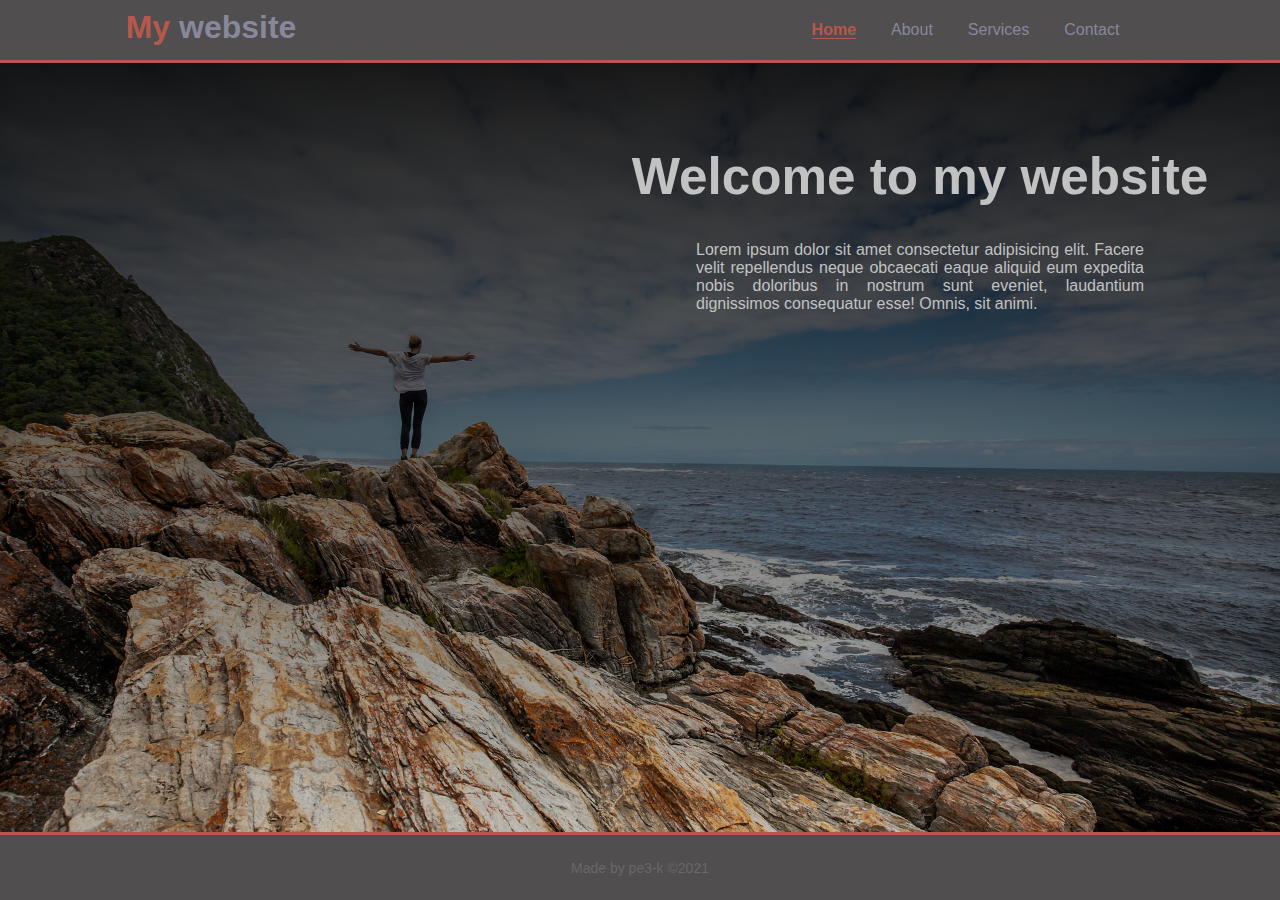
<file: index.html>
<html lang="en">
<head>
  <meta charset="UTF-8">
  <meta http-equiv="X-UA-Compatible" content="IE=edge">
  <meta name="viewport" content="width=device-width, initial-scale=1.0">
  <script src="https://code.jquery.com/jquery-3.6.0.min.js" integrity="sha256-/xUj+3OJU5yExlq6GSYGSHk7tPXikynS7ogEvDej/m4=" crossorigin="anonymous"></script>
  <script src="app.js"></script>
  <link rel="stylesheet" href="style.css">
  <title>My website</title>
</head>
<body>
  <div class="wrapper">
    <header>
      <div class="container">
        <div id="logo">
          <h1><span class="current">My</span> website</h1>
        </div>
        <nav>
          <ul class="navigation">
            <li><a href="index.html" class="current">Home</a></li>
            <li><a href="about.html">About</a></li>
            <li><a href="services.html">Services</a></li>
            <li><a href="contact.html">Contact</a></li>
          </ul>
        </nav>
      </div> 
    </header>
  
    <section class="hero">
      <div id="hero-div">
        <h1>Welcome to my website</h1>      
        <p>Lorem ipsum dolor sit amet consectetur adipisicing elit. Facere velit repellendus neque obcaecati eaque aliquid eum expedita nobis doloribus in nostrum sunt eveniet, laudantium dignissimos consequatur esse! Omnis, sit animi.</p>
      </div>
    </section>

    <footer>
      <p>Made by pe3-k &copy2021</p>
    </footer>
  </div>
  


</body>
</html>
</file>
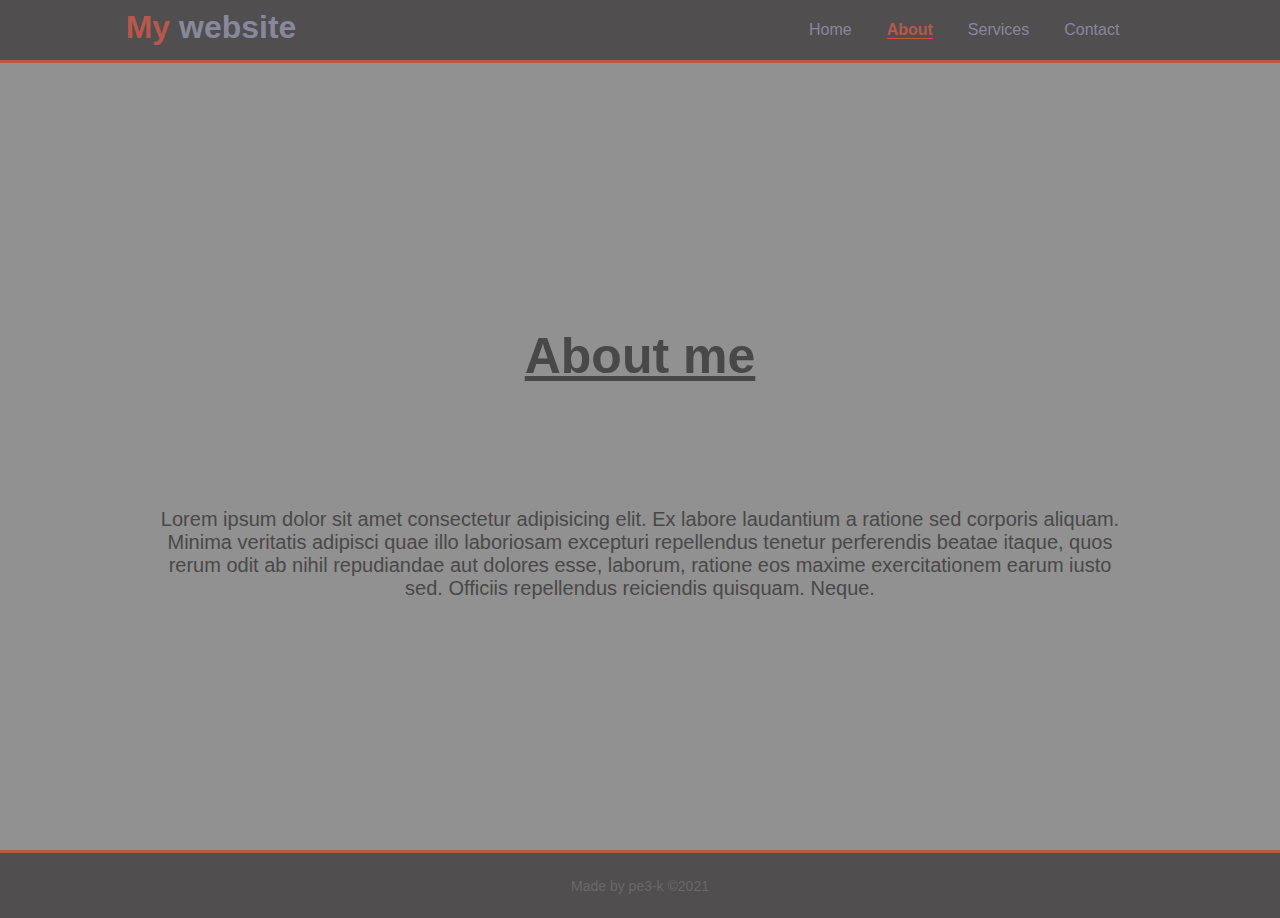
<file: about.html>
<html lang="en">
<head>
  <meta charset="UTF-8">
  <meta http-equiv="X-UA-Compatible" content="IE=edge">
  <meta name="viewport" content="width=device-width, initial-scale=1.0">
  <script src="https://code.jquery.com/jquery-3.6.0.min.js" integrity="sha256-/xUj+3OJU5yExlq6GSYGSHk7tPXikynS7ogEvDej/m4=" crossorigin="anonymous"></script>
  <script src="app.js"></script>
  <link rel="stylesheet" href="style.css">
  <title>My website | About</title>
</head>
<body>
  <div class="wrapper">
    <header>
      <div class="container">
        <div id="logo">
          <h1><span class="current">My</span> website</h1>
        </div>
        <nav>
          <ul class="navigation">
            <li><a href="index.html">Home</a></li>
            <li><a href="about.html" class="current">About</a></li>
            <li><a href="services.html">Services</a></li>
            <li><a href="contact.html">Contact</a></li>
          </ul>
        </nav>
      </div> 
    </header>
  
    <section class="about-me">
      <div class="container">
        <h1>About me</h1>
        <div class="para">
          <p id="para1">Lorem ipsum dolor sit amet consectetur adipisicing elit. Ex labore laudantium a ratione sed corporis aliquam. Minima veritatis adipisci quae illo laboriosam excepturi repellendus tenetur perferendis beatae itaque, quos rerum odit ab nihil repudiandae aut dolores esse, laborum, ratione eos maxime exercitationem earum iusto sed. Officiis repellendus reiciendis quisquam. Neque.</p>
        </div>
      </div>
    </section>

    <footer>
      <p>Made by pe3-k &copy2021</p>
    </footer>
  </div>
  


</body>
</html>
</file>
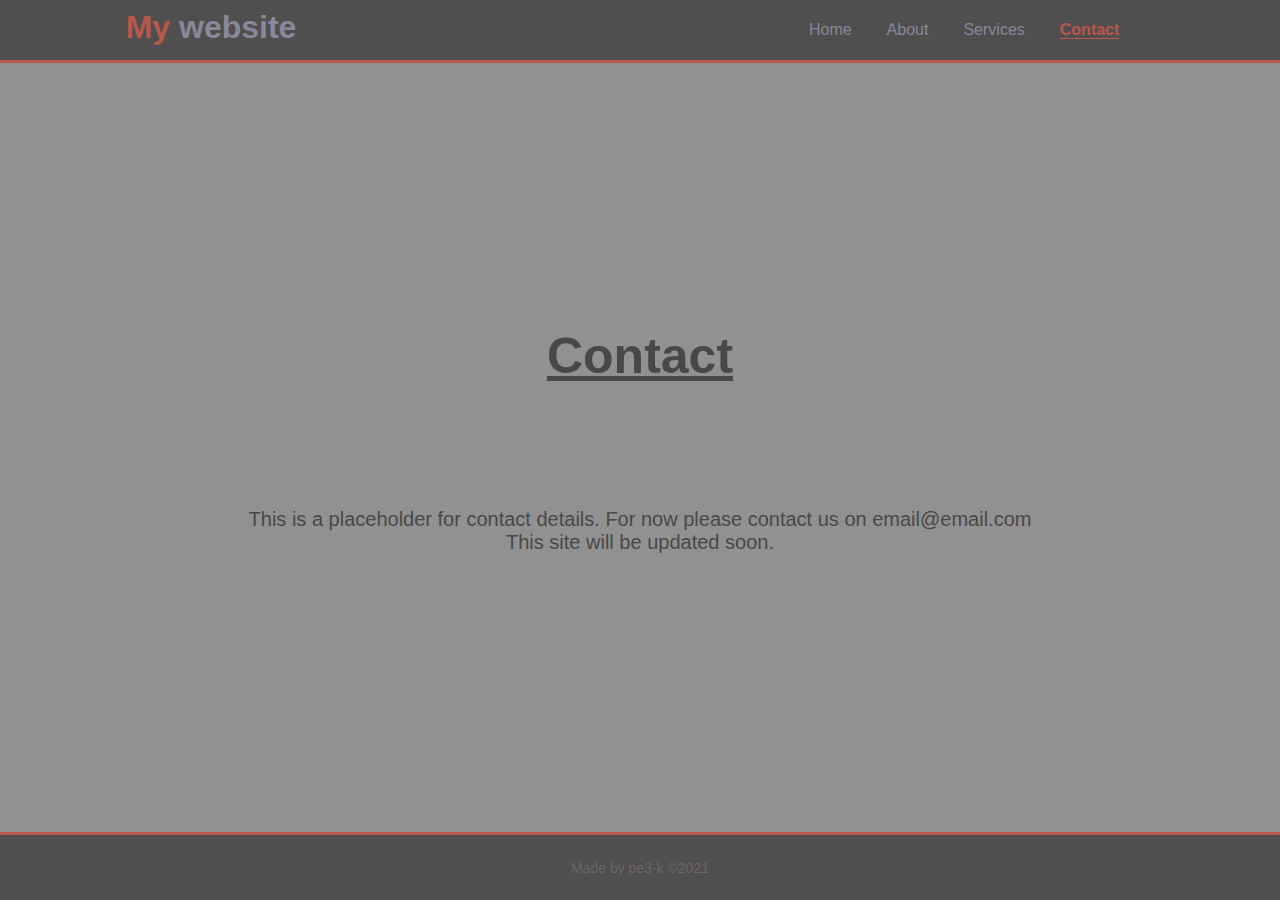
<file: contact.html>
<html lang="en">
<head>
  <meta charset="UTF-8">
  <meta http-equiv="X-UA-Compatible" content="IE=edge">
  <meta name="viewport" content="width=device-width, initial-scale=1.0">
  <script src="https://code.jquery.com/jquery-3.6.0.min.js" integrity="sha256-/xUj+3OJU5yExlq6GSYGSHk7tPXikynS7ogEvDej/m4=" crossorigin="anonymous"></script>
  <script src="app.js"></script>
  <link rel="stylesheet" href="style.css">
  <title>My website | Contact</title>
</head>
<body>
  <div class="wrapper">
    <header>
      <div class="container">
        <div id="logo">
          <h1><span class="current">My</span> website</h1>
        </div>
        <nav>
          <ul class="navigation">
            <li><a href="index.html">Home</a></li>
            <li><a href="about.html">About</a></li>
            <li><a href="services.html">Services</a></li>
            <li><a href="contact.html" class="current">Contact</a></li>
          </ul>
        </nav>
      </div> 
    </header>
  
    <section class="about-me">
      <div class="container">
        <h1>Contact</h1>
        <div class="para">
          <p id="para1">This is a placeholder for contact details. For now please contact us on email@email.com<br>
            This site will be updated soon.
          </p>
        </div>
      </div>
    </section>
  

    <footer>
      <p>Made by pe3-k &copy2021</p>
    </footer>
  </div>
  


</body>
</html>
</file>
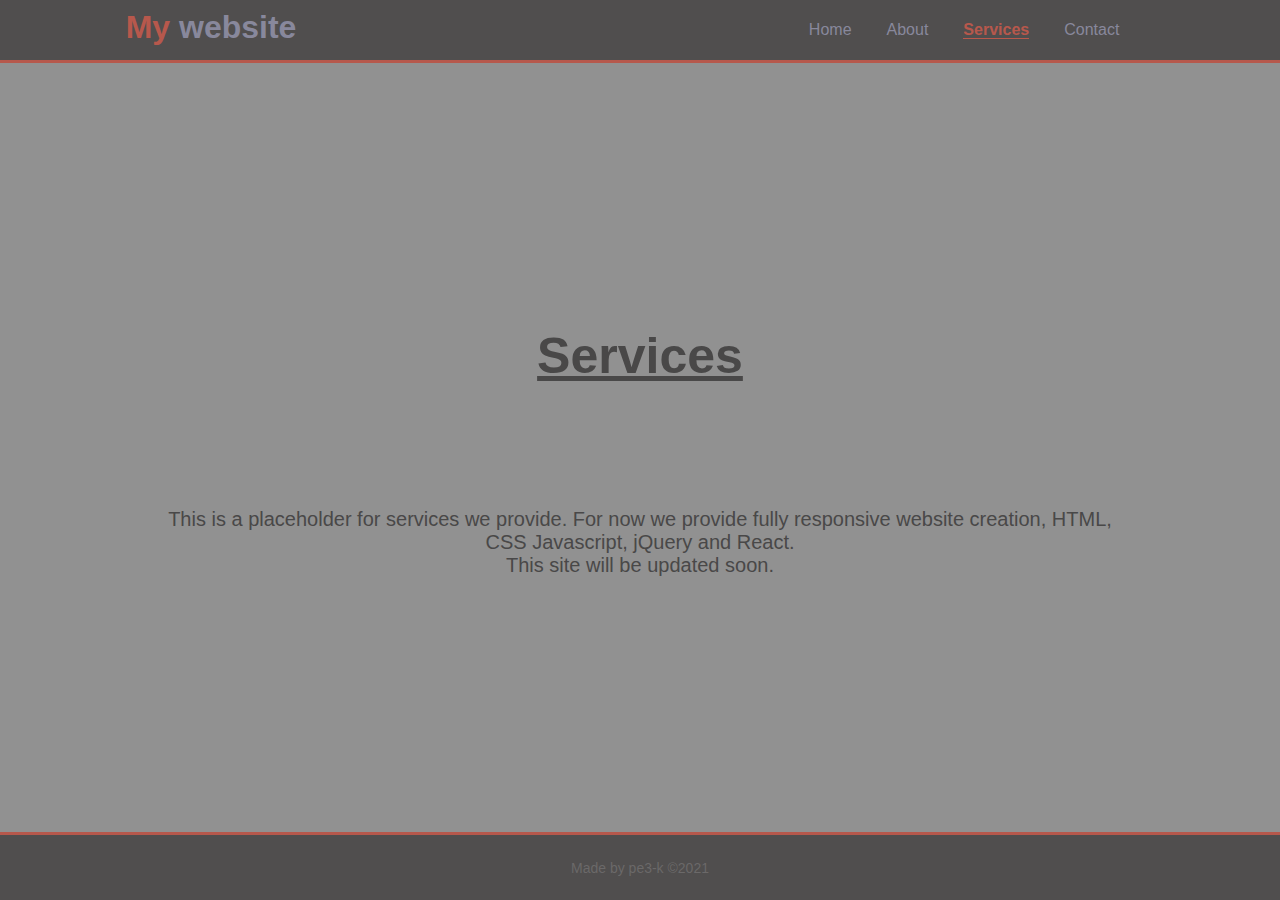
<file: services.html>
<html lang="en">
<head>
  <meta charset="UTF-8">
  <meta http-equiv="X-UA-Compatible" content="IE=edge">
  <meta name="viewport" content="width=device-width, initial-scale=1.0">
  <script src="https://code.jquery.com/jquery-3.6.0.min.js" integrity="sha256-/xUj+3OJU5yExlq6GSYGSHk7tPXikynS7ogEvDej/m4=" crossorigin="anonymous"></script>
  <script src="app.js"></script>
  <link rel="stylesheet" href="style.css">
  <title>My website | Services</title>
</head>
<body>
  <div class="wrapper">
    <header>
      <div class="container">
        <div id="logo">
          <h1><span class="current">My</span> website</h1>
        </div>
        <nav>
          <ul class="navigation">
            <li><a href="index.html">Home</a></li>
            <li><a href="about.html">About</a></li>
            <li><a href="services.html" class="current">Services</a></li>
            <li><a href="contact.html">Contact</a></li>
          </ul>
        </nav>
      </div> 
    </header>

    <section class="about-me">
      <div class="container">
        <h1>Services</h1>
        <div class="para">
          <p id="para1">This is a placeholder for services we provide. For now we provide fully responsive website creation, HTML, CSS Javascript, jQuery and React.<br>
            This site will be updated soon.
          </p>
        </div>
      </div>
    </section>

    <footer>
      <p>Made by pe3-k &copy2021</p>
    </footer>
  </div>
  


</body>
</html>
</file>
<file: style.css>
body {
  margin: 0;
  padding: 0;
  box-sizing: border-box;
  font-family: 'Segoe UI', Tahoma, Geneva, Verdana, sans-serif;
}

/******GLOBAL*******/
.container{
  margin: 0 auto;
  width: 81%;
  /* overflow: hidden; */
  
}

.current {
  color: rgba(255, 95, 75, 0.6);
  font-weight: 600;
  border-bottom: 1px solid rgba(255, 95, 75, 0.6);
}




.wrapper {
  min-height: 100%;
  display: grid;
  grid-template-rows: auto 1fr auto;
}


header {
  background-color: rgb(80, 78, 78);
  min-height: 40px;
  border-bottom: 3px solid rgba(250, 95, 75, 0.6);
  padding: 5px;
}

header a {
  font-size: 16px;
  text-decoration: none;
  color: rgb(136, 136, 156);
  /* border: 1px solid brown;   */
  transition: all 0.4s ease-out;
}

header a:hover {
  color: rgba(255, 127, 80, 0.363);
  transform: translate(0px, -6px);
}

nav ul li a {
  transition: all 0.4s ease-out;
}

nav ul li a:hover {
  transform: translate(0px, -6px);
}


header li {
  float: left;
  display: inline;
  padding: 0px 35px 16px 0px;
  list-style-type: none;
  /* border: 1px solid yellow; */
}

header #logo {
  float: left;
}

header #logo h1 {
  margin: 0;
  color: rgb(136, 136, 156);
  padding-top: 4px
}

header #logo h1 span {
  border-bottom: none;
}


header nav {
  float: right;
}

/**************** HERO ****************/

.hero {
  background-image: linear-gradient(rgba(0,0,0,0.9),rgba(0,0,0,0.2)),url(img/woman.jpg);
  background-position: center;
  background-size: cover;
  background-repeat: no-repeat;
  /* background-attachment: fixed; */
  /* background-color: rgba(255, 127, 80, 0.74); */
  
  /* height: 100vh; */
}



.hero h1 {
  font-size: 4vw;
  font-weight: 700;
  padding-top: 50px;
  color: #c2c2c2;
}

.hero p {
  padding: 0px 0 350px 0;
  width: 70%;
  text-align: justify;
  margin: 0 auto;
  color: #c2c2c2;
  text-align: justify;
  display: block;
}

#hero-div {
  width: 50%;
  text-align: center;
  float: right;
  padding-right: 40px;
}





/****************  ABOUT ME **************/


.about-me {
  padding: 200px 0px 200px 0;
  background-color: #919191;
  /* border: 1px solid red; */
  
}


.about-me h1 {
  font-size: 50px;
  font-weight: 800;
  text-align: center;
  padding: 30px 0 40px 0;
  color: #494848;
  text-decoration: underline;
}

.para {
  /* display: flex; */
  display: grid;
  grid-gap: 10px;
  grid-template-columns: repeat(auto-fit, minmax(300px,1fr));
  text-align: justify;
  color: #494848;
  font-size: 20px;
  
  
}

.para p {
  padding: 30px;
  /* background-color: rgba(255, 127, 80, 0.74); */
  border-radius: 3px;
  text-align: center;
  
}

/****************** FINISHED PROJECTS ****************/
.para1 {
  display: grid;
  grid-gap: 50px;
  grid-template-columns: repeat(auto-fit, minmax(200px,2fr));
  text-align: justify;
  padding: 0 25px 0 25px;
}

.para1 p {
  background-color: rgba(169, 169, 169, 0.26);
  padding: 30px;
  box-shadow: 5px 5px 8px 1px #919191;
  border-radius: 5px;
  color: #6e6e6e;
  text-align: center;
  border: 1px solid red;
}










/************ FOOTER ***********/
footer p{
  text-align: center;
  font-size: 14px;
  color: rgba(131, 129, 129, 0.534);
  background-color: rgb(80, 78, 78);
  margin: 0;
  min-height: 40px;
  padding-top: 25px;
  border-top: 3px solid rgba(250, 95, 75, 0.6);
}
















/************ Media queries ************/
@media (max-width: 768px) {
  header #logo,
  header nav,
  header nav li,
  header nav ul,
  #hero-div {
    float: none;
    text-align: center;
    width: 100%;
  }
  
  header nav ul {
    padding:0;
  }

  .hero h1,
  .about-me h1 {
    padding: 30px 0 30px 0;
    margin: 0;
    font-size: 5vw;
  }

  #hero-div p {
    padding: 25px 20px 245px 20px;
    width: 70%
  }

  #hero-div {
    padding-right: 0;
  }

  .para {
    display: block;
  }

  .para1 p {
    box-shadow: none;
  }
}




@media (max-width: 900px) {
  .para {
    display: block;
  }

  

}
</file>
